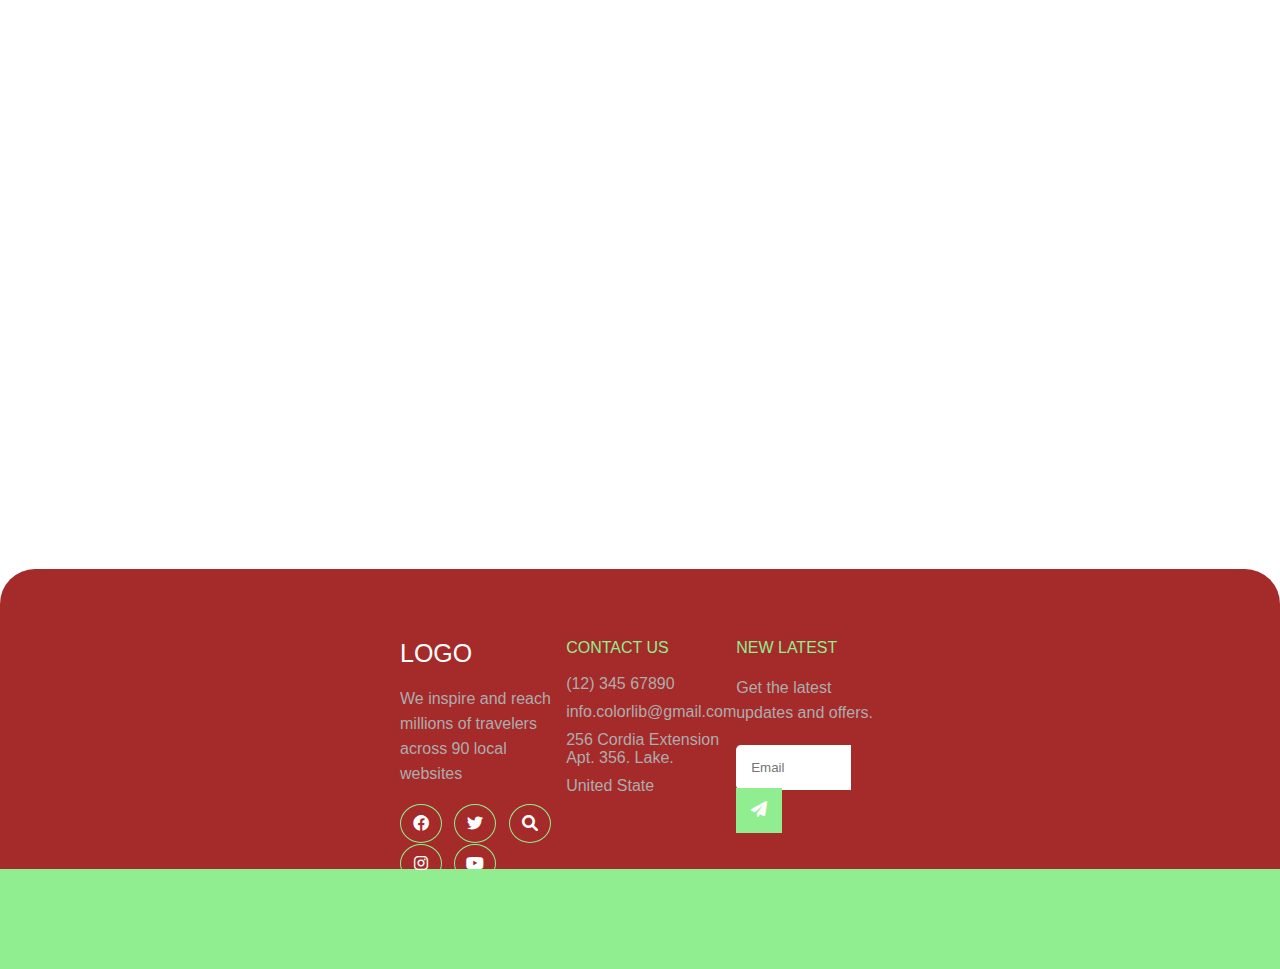
<file: Project/index.html>
<!DOCTYPE html>
<html lang="en">
<head>
    <meta charset="UTF-8">
    <meta http-equiv="X-UA-Compatible" content="IE=edge">
    <meta name="viewport" content="width=device-width, initial-scale=1.0">
    <title>Project</title>
    <link rel="stylesheet" href="style.css">
    <link rel="stylesheet" type="text/css" href="https://cdnjs.cloudflare.com/ajax/libs/font-awesome/6.0.0/css/all.min.css">
</head>
<body>
    <br><br><br><br><br><br><br><br><br><br><br><br><br><br><br><br><br><br>
    <br><br><br><br><br><br><br><br><br><br><br>
    

    <footer class="footer">
        <div class="row">
            <div class="footer-col">
                <p class="logo">LOGO</p>
                <br>
                <p class="text1">We inspire and reach millions of travelers<br> across 90 local websites</p>
                <br>
                <p class="icons"><span class="circle"><i class="fa-brands fa-facebook"></i></span>
                    <span class="circle"><i class="fa-brands fa-twitter"></i></span>
                    <span class="circle"><i class="fa-solid fa-magnifying-glass"></i></span>
                    <span class="circle"><i class="fa-brands fa-instagram"></i></span>
                    <span class="circle"><i class="fa-brands fa-youtube"></i></span>
                    </i></i></p>

            </div>
            <div class="footer-col">
                <h4>CONTACT US</h4>
                <br>
                <ul>
                    <li>(12) 345 67890</li>
                    <li>info.colorlib@gmail.com</li>
                    <li>256 Cordia Extension Apt. 356. Lake.</li>
                    <li>United State</li>
                </ul>
            </div>
            <div class="footer-col">
            <h4>NEW LATEST</h4>
            <br>
            <p class="text1">Get the latest updates and offers.</p>
        
            <input type="text" name="" placeholder="Email" class="search"><span class="box"><i class="fa-sharp fa-solid fa-paper-plane"></i></span>
        </div>
        </div>
        
        
        

    </footer>
    <div class="footer2">
            
        </div>
</body>
</html>
</file>
<file: Project/style.css>
html{
    scroll-behavior: smooth;
}
*{
    margin: 0px;
    padding: 0px;
    box-sizing: border-box;
}

.logo{
    font-size: 25px;
    color: #ffffff;

}

.text1{
    font-size: 16px;
    color:rgb(173, 173, 173);
    text-decoration: none;
    padding-bottom: 10px;
    line-height: 25px;
}

.footer{
    background-color: brown;
    padding: 60px 100px;
    border-radius: 35px 35px 0 0;
    height: 300px;
    margin-top: 47px;
    font-family: 'Poppins', sans-serif;
}

.footer2{
    height:100px;
    width: 100%;
    background-color:lightgreen;
}

.row{
    display: flex;
    justify-content: space-between;
    margin: 10px 300px;

}
ul{
    list-style: none;
}
.footer-col{
    height: 50%;
   
}

.footer-col h4{
    color:lightgreen;
    font-size: 16px;
    font-weight: 100;
    

}

.footer-col ul li{
    font-size: 16px;
    color:rgb(173, 173, 173);
    text-decoration: none;
    padding-bottom: 10px;
    

}
span.circle{

    padding: 10px;
    border: 1px solid lightgreen;
    border-radius: 50%;
    line-height: 40px;
    text-align: center;
    margin-right: 8px;

}


span.circle i{
    color:#ffffff;
    width: 20px;
    height: 20px;
}
.icons{
    margin-top: -10px;
}
.search{
    width:80%;
    padding:15px;
    border:none;
    text-decoration: none;
    margin-top: 10px;
    outline: none;
    border-radius: 5px 0 0 5px;
}

.box{
    padding: 12px;
    border: 1px solid lightgreen;
    line-height: 40px;
    text-align: center;
    padding-bottom: 14px;
    background-color: lightgreen;
}

.box i{
    color:#ffffff;
    width: 20px;
    height: 19px
}
</file>
